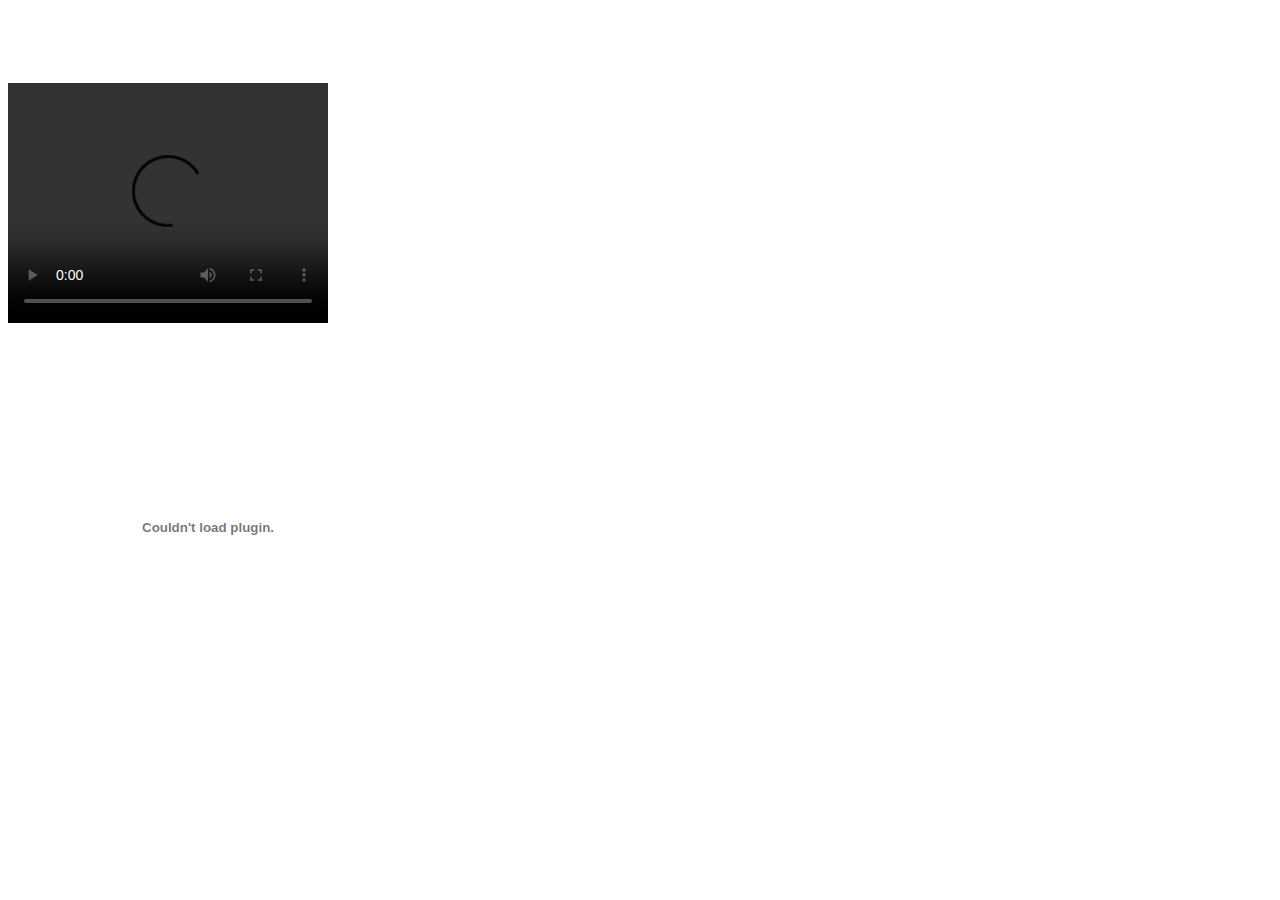
<file: embeddingOriginalWork.html>
<!DOCTYPE html>
<html lang="en">
<head>
    <meta charset="UTF-8">
    <meta name="viewport" content="width=device-width, initial-scale=1.0">
    <title>Document</title>
</head>
<body>
    <video width="320" height="240" controls>
        <source src="cat.mp4" type="cat/mp4">
        Your browser does not support the video tag.
      </video>
      
      <iframe width="560" height="315" src="https://www.youtube.com/embed/_Pp0Fp1aQ-A?start=180" frameborder="0" allow="accelerometer; autoplay; encrypted-media; gyroscope; picture-in-picture" allowfullscreen></iframe>
     
      <object width="400" height="400" data="heart-words.swf">

</body>
</html>
</file>
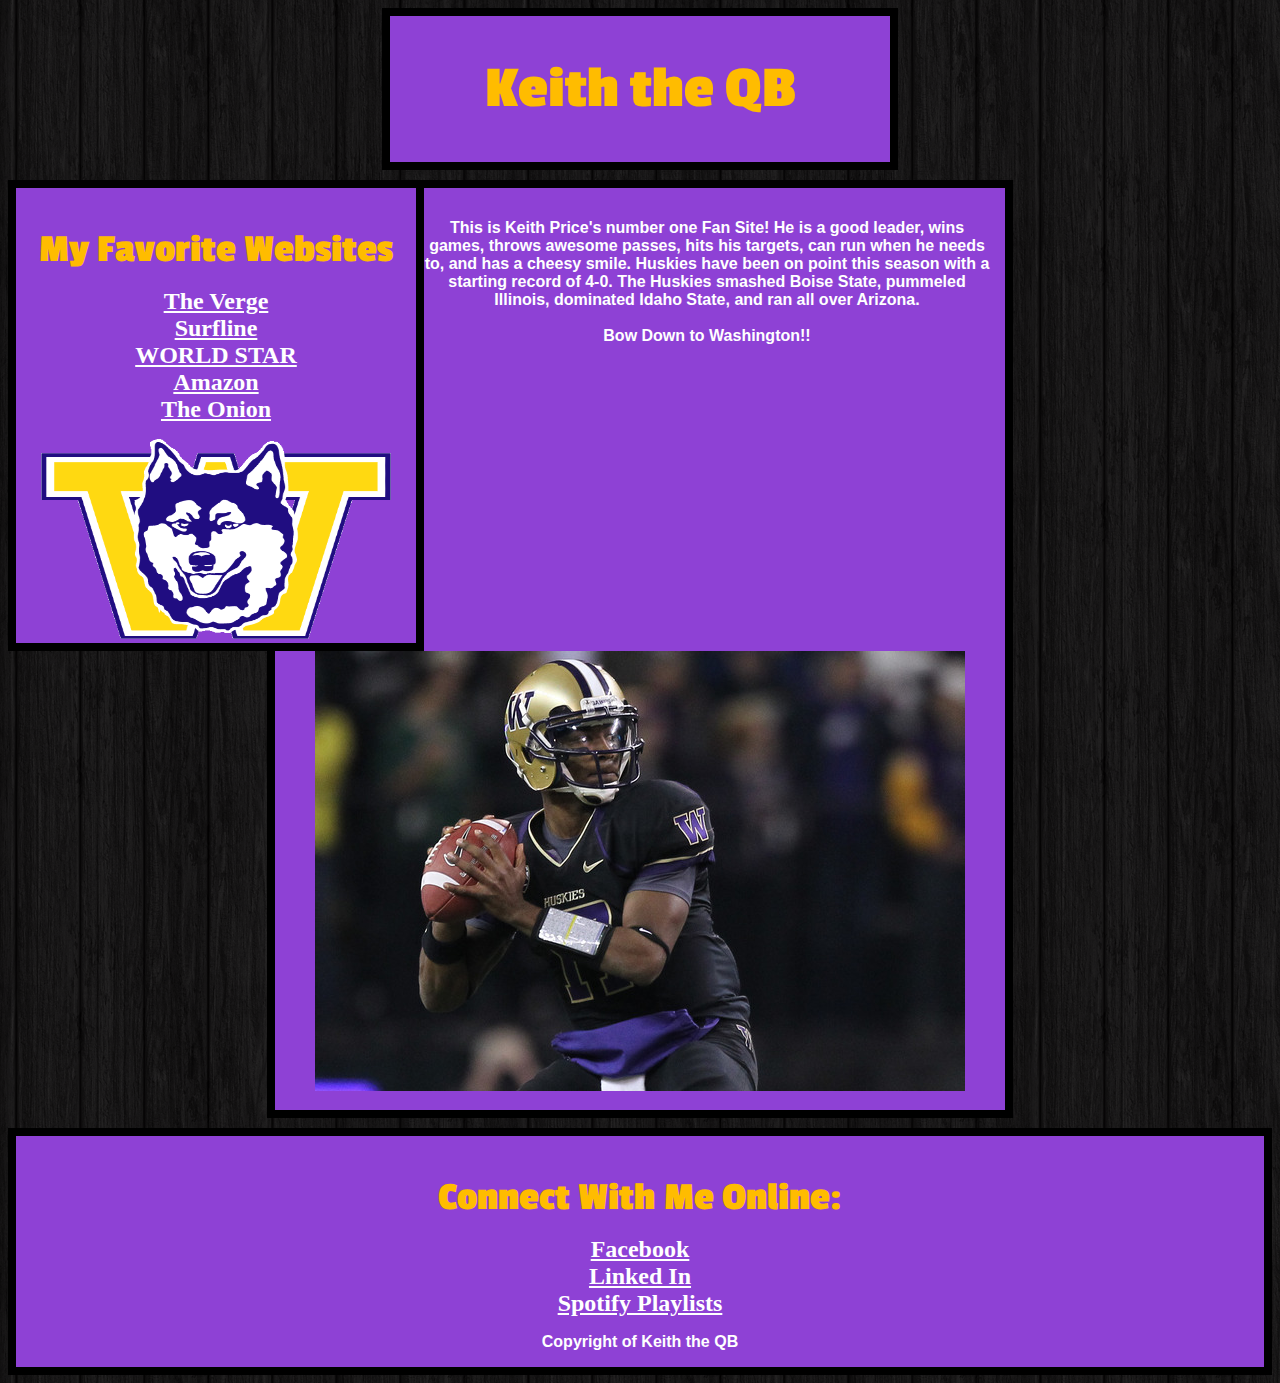
<file: introToCss.html>
<!DOCTYPE html>
	<head> 
		<title> Keith the QB  </title>
		<link rel="stylesheet" type="text/css" href="test.css" />
		<link href='http://fonts.googleapis.com/css?family=Passion+One' rel='stylesheet' type='text/css'>
	</head>

	<body>
		<div id = "Header">
			<h1> Keith the QB </h1>
		</div>
		
		<div id = "LeftNav">
			<h3> My Favorite Websites </h3>
			<ul>
				<li><a href="https://www.theverge.com">The Verge</a></li>
				<li><a href="https://www.surfline.com">Surfline</a></li>
				<li><a href="https://www.worldstarhiphop">WORLD STAR</a></li>
				<li><a href="https://www.amazon.com">Amazon</a></li>
				<li><a href="https://www.theonion.com">The Onion</a></li>
			</ul>
			<img src="icon.gif" width="350px" height="200px">
		</div>
		
		<div id = "Content">
			<p> This is Keith Price's number one Fan Site! He is a good leader, wins games, throws awesome passes, hits his targets, can run when he needs to, and has a cheesy smile. Huskies have been on point this season with a starting record of 4-0. The Huskies smashed Boise State, pummeled Illinois, dominated Idaho State, and ran all over Arizona. <br /><br /> <span id="bow">Bow Down to Washington!!</span></p>
			<img src="price.jpg">
		</div>
		
		<div id = "Footer">
			<h3>Connect With Me Online:</h3>
			<ul>
				<li><a href="https://www.Facebook.com">Facebook</a></li>
				<li><a href="https://www.Linkedin.com">Linked In</a></li>
				<li><a href="https://www.Spotify.com">Spotify Playlists</a></li>
			</ul>
			<p>Copyright of Keith the QB</p>
		</div>

	</body>

</html>
</file>
<file: test.css>
body {
  background-image: url('dark_wood.png');
}

p {
  font-weight:bold;
  color: white;
  font-family: Arial;
}

h3 {
  color: #FFBC00;
  font-size: 40px;
  font-family: "Passion One";
  margin-bottom: 0px;
}

li {
  
}

#Header {
    border: solid 8px black;
    width: 500px;
    margin-left: auto;
    margin-right: auto;
    margin-bottom: 10px;
    text-align: center;
}

#Header h1 {
    font-size: 60px; 
    font-family: "Passion One"; 
    color: #FFBC00; 
    font-weight: bold;
}

#LeftNav {
    border: solid 8px black;
    width: 400px;
    float: left;
    text-align: center;
}

#LeftNav img {

}

#LeftNav ul {

}

#LeftNav h3 {

}

#Content {
    border: solid 8px black;
    width: 700px;
    margin-left: auto;
    margin-right: auto;
    margin-bottom: 10px;
    text-align: center;
    padding: 15px;
}

#Footer {
    border: solid 8px black;
    text-align: center;
}

ul{
    list-style-type: none;
    padding-left: 0px;
}

div{
  background-color: #8E41D5;
}

a {
    color: white;
    font-weight: bold;
    font-size: 24px;
}
</file>
